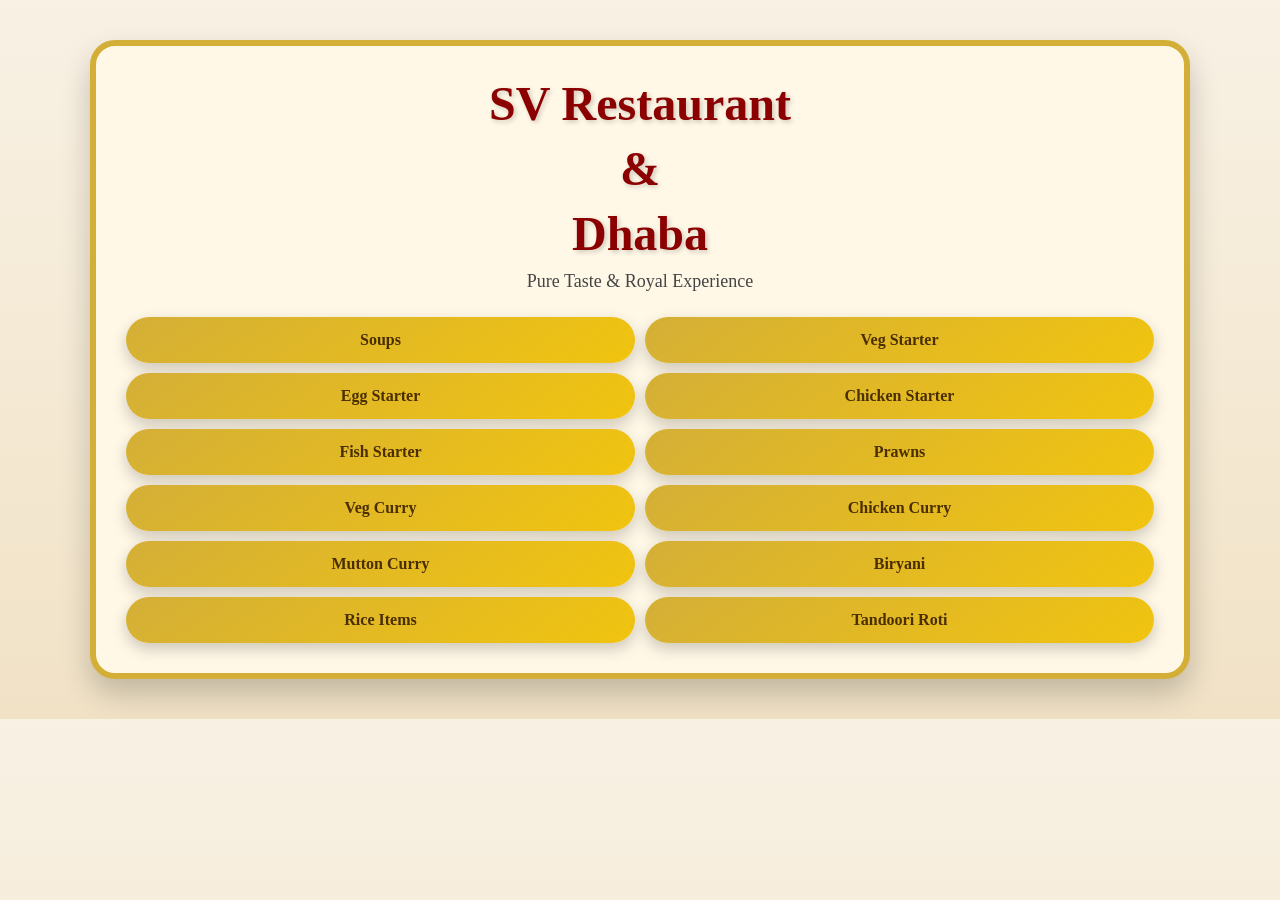
<file: index.html>
<!DOCTYPE html>
<html>
<head>
    <title>SV Restaurant & Dhaba</title>
    <meta name="viewport" content="width=device-width, initial-scale=1.0">
    <link rel="stylesheet" href="style.css">
</head>
<body>

<div class="cover-container">
    <h1 class="restaurant-name">SV Restaurant</h1>
    <h1 class="restaurant-name">&</h1>
    <h1 class="restaurant-name">Dhaba</h1>
    <p class="restaurant-sub">Pure Taste & Royal Experience </p>

    <div class="menu-grid">
        <a href="soups.html" class="menu-btn">Soups</a>
        <a href="veg-starter.html" class="menu-btn">Veg Starter</a>
        <a href="egg-starter.html" class="menu-btn">Egg Starter</a>
        <a href="chicken-starter.html" class="menu-btn">Chicken Starter</a>
        <a href="fish-starter.html" class="menu-btn">Fish Starter</a>
        <a href="prawns.html" class="menu-btn">Prawns</a>
        <a href="veg-curry.html" class="menu-btn">Veg Curry</a>
        <a href="chicken-curry.html" class="menu-btn">Chicken Curry</a>
        <a href="mutton-curry.html" class="menu-btn">Mutton Curry</a>
        <a href="biryani.html" class="menu-btn">Biryani</a>
        <a href="rice.html" class="menu-btn">Rice Items</a>
        <a href="roti.html" class="menu-btn">Tandoori Roti</a>  
    </div>
</div>

</body>
</html>
</file>
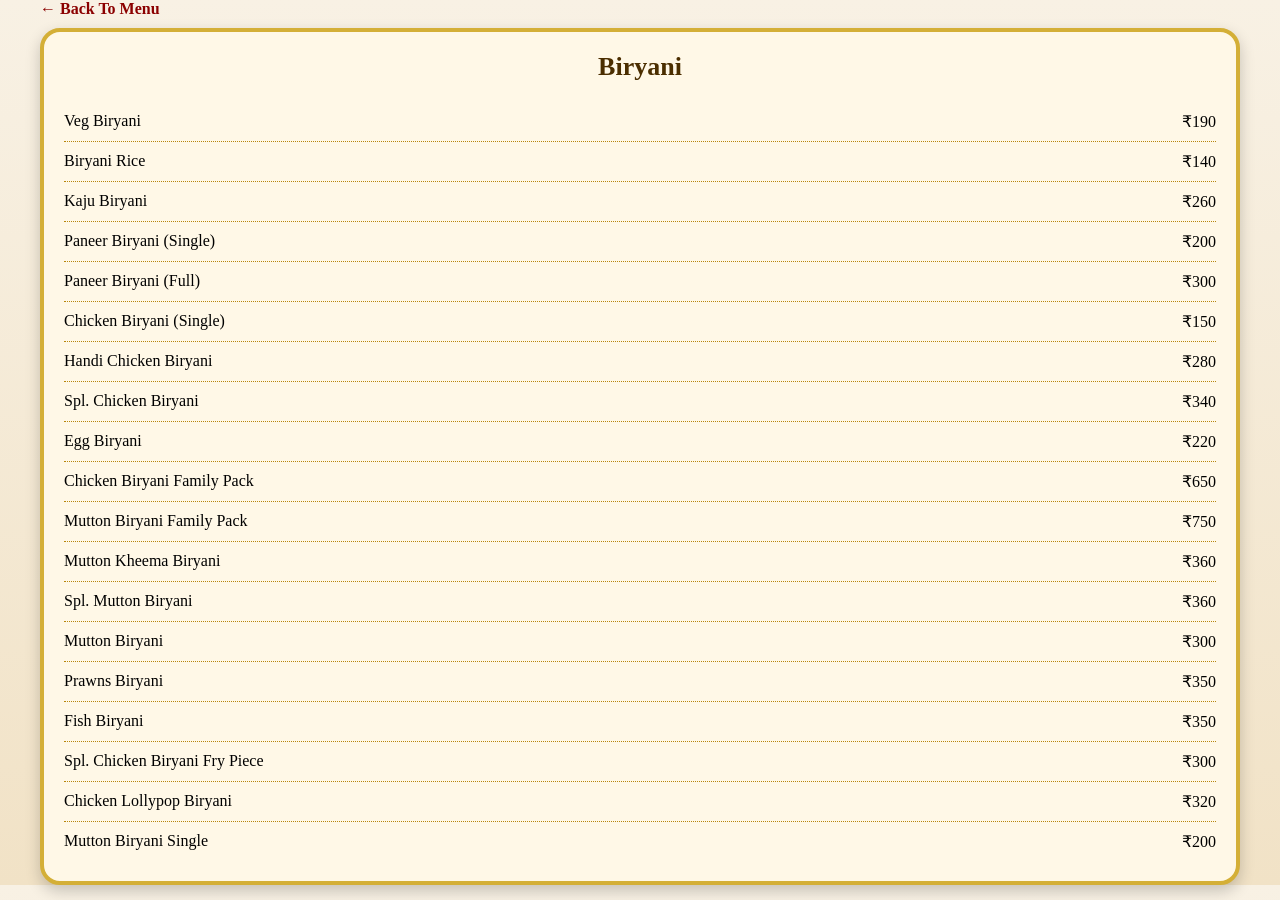
<file: biryani.html>
<!DOCTYPE html>
<html>
<head>
<title>Biryani - SV Restaurant & Dhaba</title>
<meta name="viewport" content="width=device-width, initial-scale=1.0">
<link rel="stylesheet" href="style.css">
</head>
<body>

<div class="menu-wrapper">
<div class="top-bar">
<a href="index.html" class="back-btn">← Back To Menu</a>
</div>

<div class="menu-frame">
<h2 class="menu-title">Biryani</h2>

<div class="menu-row"><span>Veg Biryani</span><span>₹190</span></div>
<div class="menu-row"><span>Biryani Rice</span><span>₹140</span></div>
<div class="menu-row"><span>Kaju Biryani</span><span>₹260</span></div>
<div class="menu-row"><span>Paneer Biryani (Single)</span><span>₹200</span></div>
<div class="menu-row"><span>Paneer Biryani (Full)</span><span>₹300</span></div>

<div class="menu-row"><span>Chicken Biryani (Single)</span><span>₹150</span></div>
<div class="menu-row"><span>Handi Chicken Biryani</span><span>₹280</span></div>
<div class="menu-row"><span>Spl. Chicken Biryani</span><span>₹340</span></div>
<div class="menu-row"><span>Egg Biryani</span><span>₹220</span></div>

<div class="menu-row"><span>Chicken Biryani Family Pack</span><span>₹650</span></div>
<div class="menu-row"><span>Mutton Biryani Family Pack</span><span>₹750</span></div>
<div class="menu-row"><span>Mutton Kheema Biryani</span><span>₹360</span></div>
<div class="menu-row"><span>Spl. Mutton Biryani</span><span>₹360</span></div>
<div class="menu-row"><span>Mutton Biryani</span><span>₹300</span></div>
<div class="menu-row"><span>Prawns Biryani</span><span>₹350</span></div>
<div class="menu-row"><span>Fish Biryani</span><span>₹350</span></div>
<div class="menu-row"><span>Spl. Chicken Biryani Fry Piece</span><span>₹300</span></div>
<div class="menu-row"><span>Chicken Lollypop Biryani</span><span>₹320</span></div>
<div class="menu-row"><span>Mutton Biryani Single </span><span>₹200</span></div>

</div>
</div>

</body>
</html>
</file>
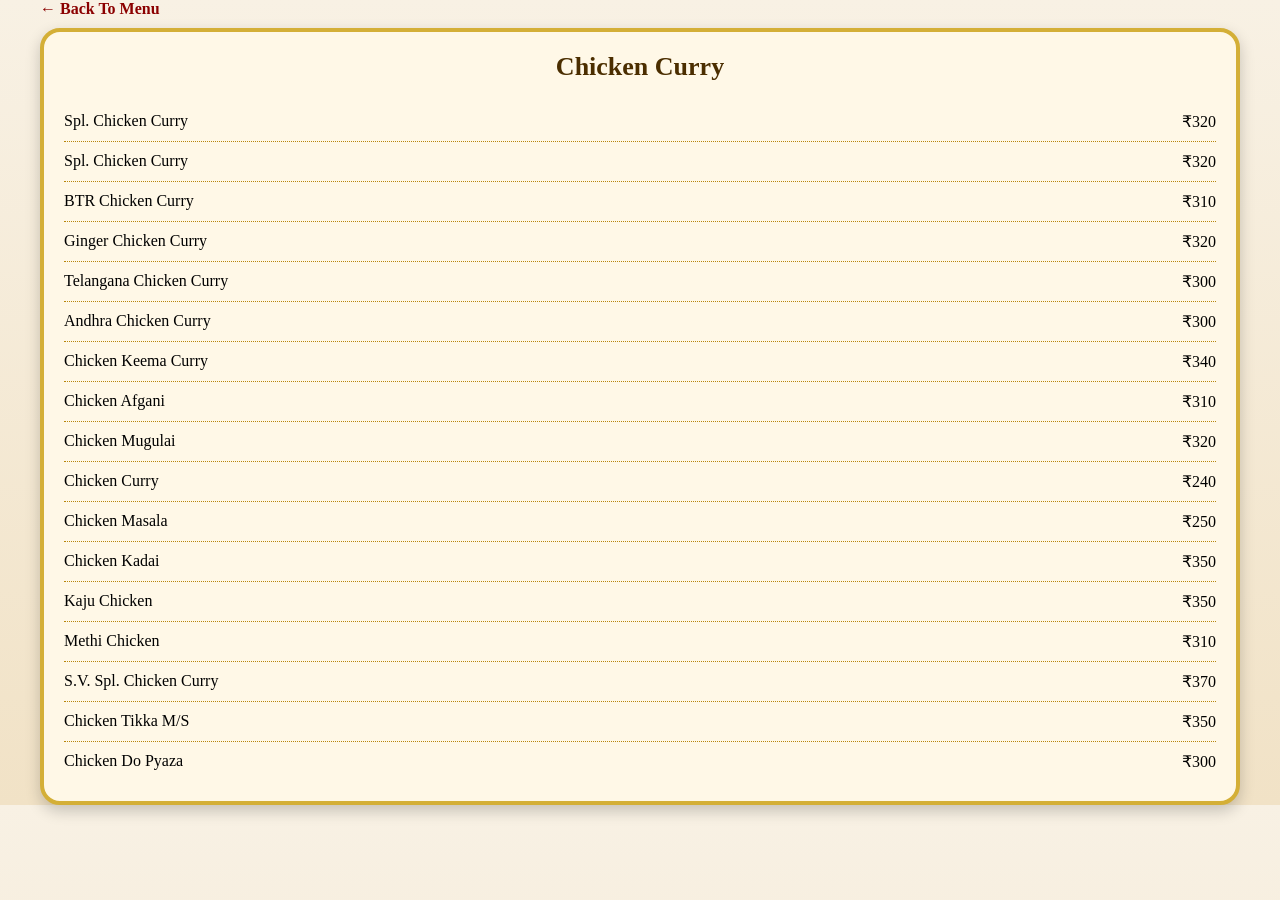
<file: chicken-curry.html>
<!DOCTYPE html>
<html>
<head>
<title>Chicken Curry - SV Restaurant & Dhaba</title>
<meta name="viewport" content="width=device-width, initial-scale=1.0">
<link rel="stylesheet" href="style.css">
</head>
<body>

<div class="menu-wrapper">
<div class="top-bar">
<a href="index.html" class="back-btn">← Back To Menu</a>
</div>

<div class="menu-frame">
<h2 class="menu-title">Chicken Curry</h2>

<div class="menu-row"><span>Spl. Chicken Curry</span><span>₹320</span></div>
<div class="menu-row"><span>Spl. Chicken Curry</span><span>₹320</span></div>
<div class="menu-row"><span>BTR Chicken Curry</span><span>₹310</span></div>
<div class="menu-row"><span>Ginger Chicken Curry</span><span>₹320</span></div>
<div class="menu-row"><span>Telangana Chicken Curry</span><span>₹300</span></div>
<div class="menu-row"><span>Andhra Chicken Curry</span><span>₹300</span></div>
<div class="menu-row"><span>Chicken Keema Curry</span><span>₹340</span></div>
<div class="menu-row"><span>Chicken Afgani</span><span>₹310</span></div>
<div class="menu-row"><span>Chicken Mugulai</span><span>₹320</span></div>
<div class="menu-row"><span>Chicken Curry</span><span>₹240</span></div>
<div class="menu-row"><span>Chicken Masala</span><span>₹250</span></div>
<div class="menu-row"><span>Chicken Kadai</span><span>₹350</span></div>
<div class="menu-row"><span>Kaju Chicken</span><span>₹350</span></div>
<div class="menu-row"><span>Methi Chicken</span><span>₹310</span></div>
<div class="menu-row"><span>S.V. Spl. Chicken Curry</span><span>₹370</span></div>
<div class="menu-row"><span>Chicken Tikka M/S</span><span>₹350</span></div>
<div class="menu-row"><span>Chicken Do Pyaza</span><span>₹300</span></div>

</div>
</div>

</body>
</html>
</file>
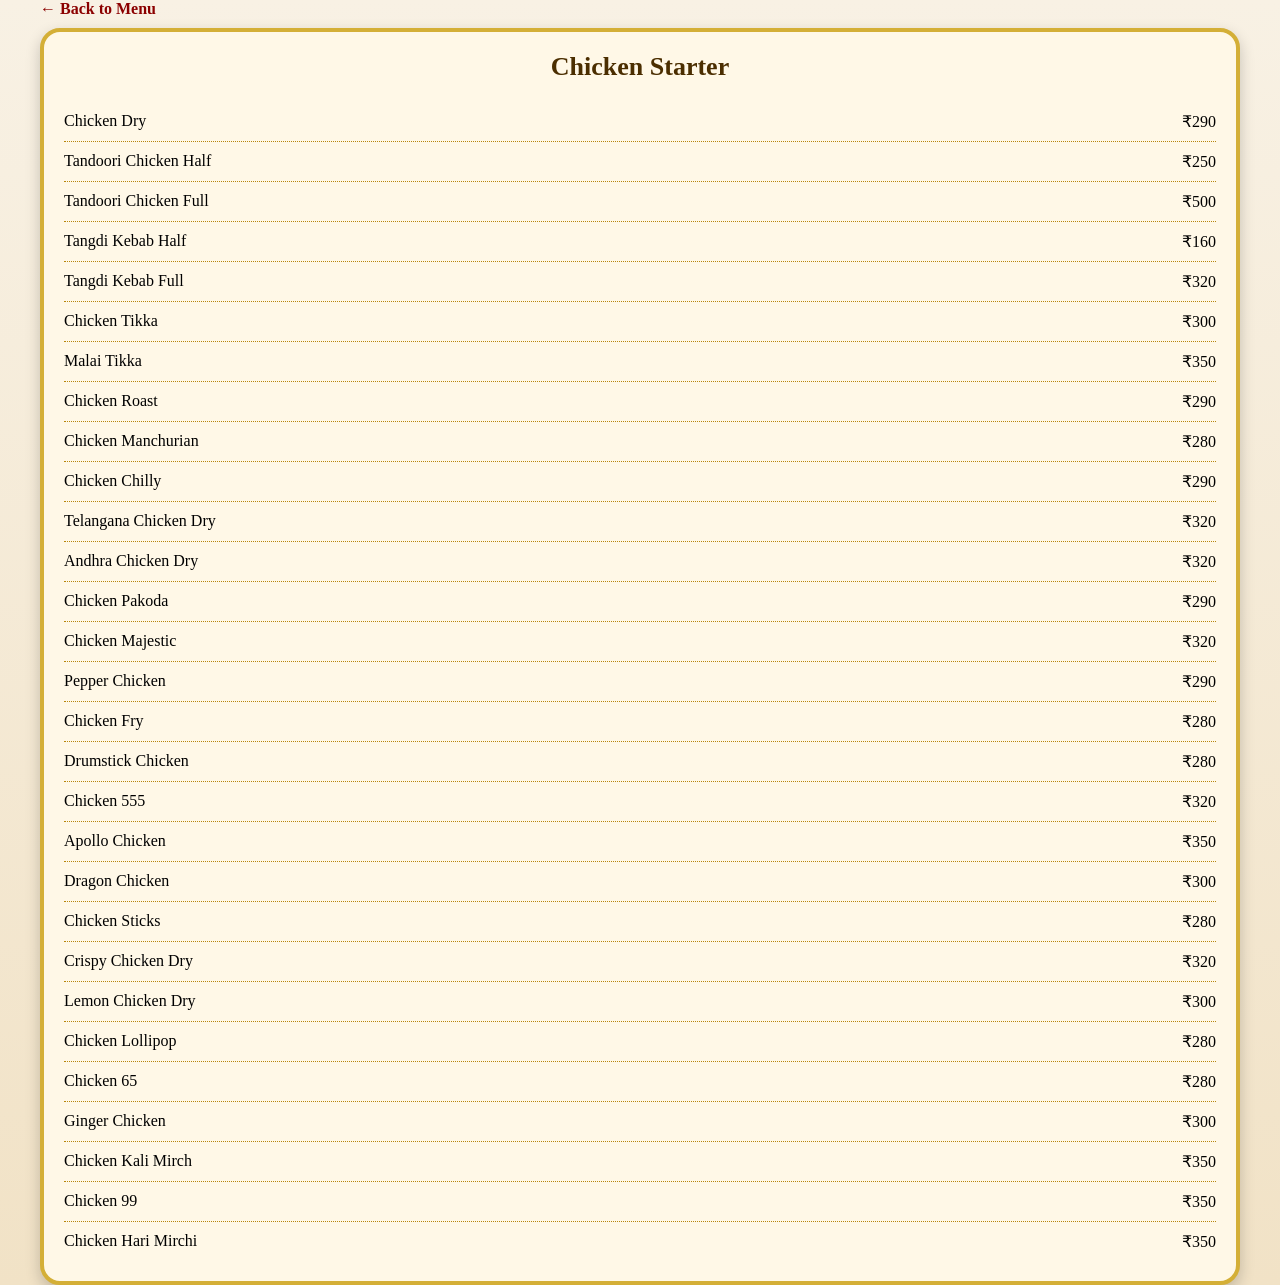
<file: chicken-starter.html>
<!DOCTYPE html>
<html lang="en">
<head>
    <meta charset="UTF-8">
    <title>Chicken Starter - SV Restaurant</title>
    <meta name="viewport" content="width=device-width, initial-scale=1.0">
    <link rel="stylesheet" href="style.css">
</head>
<body>

<div class="menu-wrapper">

    <div class="top-bar">
        <a href="index.html" class="back-btn">← Back to Menu</a>
    </div>

    <div class="menu-frame">

        <h2 class="menu-title">Chicken Starter</h2>

        <div class="menu-row"><span>Chicken Dry</span><span>₹290</span></div>
        <div class="menu-row"><span>Tandoori Chicken Half</span><span>₹250</span></div>
        <div class="menu-row"><span>Tandoori Chicken Full</span><span>₹500</span></div>
        <div class="menu-row"><span>Tangdi Kebab Half</span><span>₹160</span></div>
        <div class="menu-row"><span>Tangdi Kebab Full</span><span>₹320</span></div>
        <div class="menu-row"><span>Chicken Tikka</span><span>₹300</span></div>
        <div class="menu-row"><span>Malai Tikka</span><span>₹350</span></div>
        <div class="menu-row"><span>Chicken Roast</span><span>₹290</span></div>
        <div class="menu-row"><span>Chicken Manchurian</span><span>₹280</span></div>
        <div class="menu-row"><span>Chicken Chilly</span><span>₹290</span></div>
        <div class="menu-row"><span>Telangana Chicken Dry</span><span>₹320</span></div>
        <div class="menu-row"><span>Andhra Chicken Dry</span><span>₹320</span></div>
        <div class="menu-row"><span>Chicken Pakoda</span><span>₹290</span></div>
        <div class="menu-row"><span>Chicken Majestic</span><span>₹320</span></div>
        <div class="menu-row"><span>Pepper Chicken</span><span>₹290</span></div>
        <div class="menu-row"><span>Chicken Fry</span><span>₹280</span></div>
        <div class="menu-row"><span>Drumstick Chicken</span><span>₹280</span></div>
        <div class="menu-row"><span>Chicken 555</span><span>₹320</span></div>
        <div class="menu-row"><span>Apollo Chicken</span><span>₹350</span></div>
        <div class="menu-row"><span>Dragon Chicken</span><span>₹300</span></div>
        <div class="menu-row"><span>Chicken Sticks</span><span>₹280</span></div>
        <div class="menu-row"><span>Crispy Chicken Dry</span><span>₹320</span></div>
        <div class="menu-row"><span>Lemon Chicken Dry</span><span>₹300</span></div>
        <div class="menu-row"><span>Chicken Lollipop</span><span>₹280</span></div>
        <div class="menu-row"><span>Chicken 65</span><span>₹280</span></div>
        <div class="menu-row"><span>Ginger Chicken</span><span>₹300</span></div>
        <div class="menu-row"><span>Chicken Kali Mirch</span><span>₹350</span></div>
        <div class="menu-row"><span>Chicken 99</span><span>₹350</span></div>
        <div class="menu-row"><span>Chicken Hari Mirchi</span><span>₹350</span></div>

    </div>

</div>

</body>
</html>
</file>
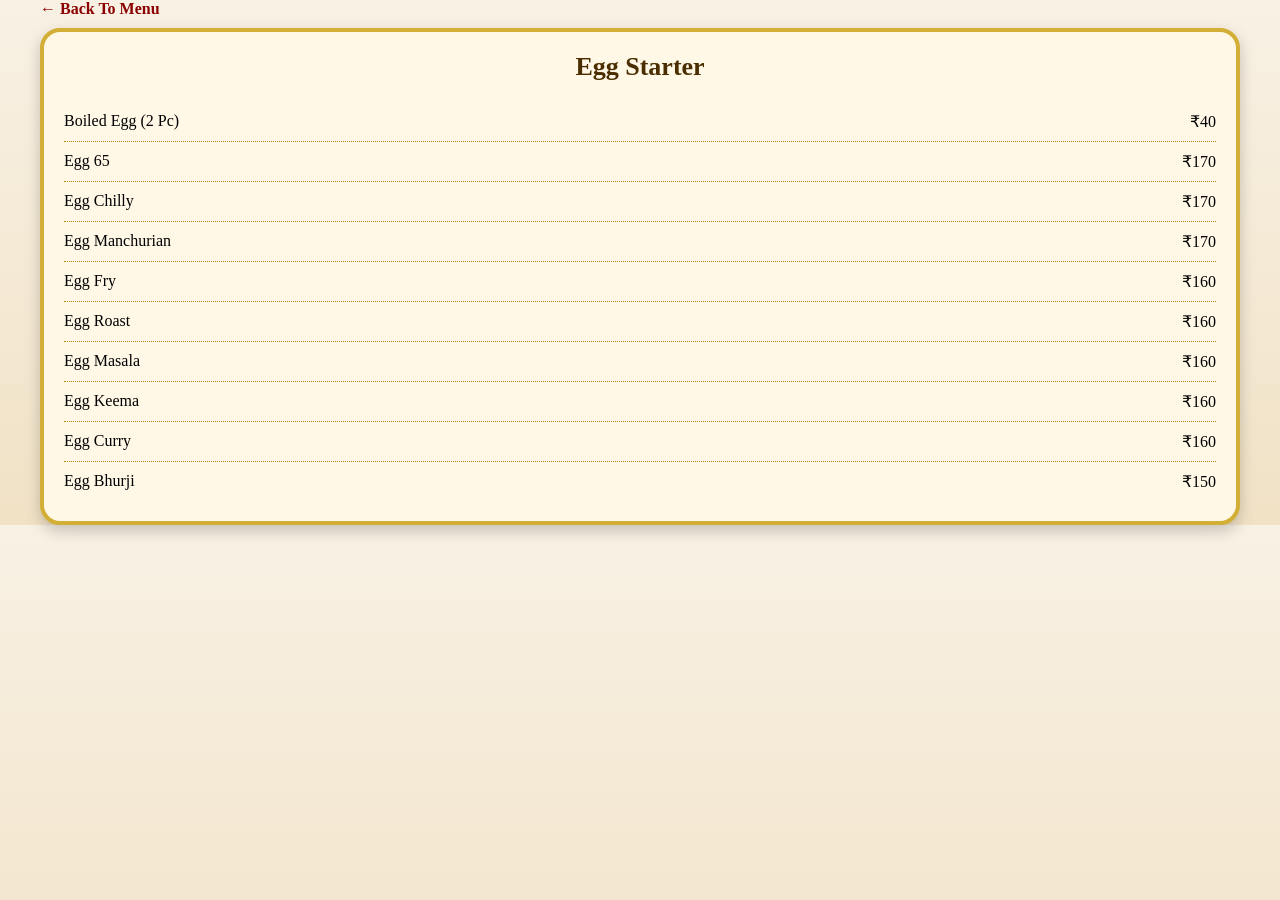
<file: egg-starter.html>
<!DOCTYPE html>
<html>
<head>
<title>Chicken Curry - SV Restaurant & Dhaba</title>
<meta name="viewport" content="width=device-width, initial-scale=1.0">
<link rel="stylesheet" href="style.css">
</head>
<body>

<div class="menu-wrapper">
<div class="top-bar">
<a href="index.html" class="back-btn">← Back To Menu</a>
</div>

<div class="menu-frame">
<h2 class="menu-title">Egg Starter</h2>

<div class="menu-row"><span>Boiled Egg (2 Pc)</span><span>₹40</span></div>
<div class="menu-row"><span>Egg 65</span><span>₹170</span></div>
<div class="menu-row"><span>Egg Chilly</span><span>₹170</span></div>
<div class="menu-row"><span>Egg Manchurian</span><span>₹170</span></div>
<div class="menu-row"><span>Egg Fry</span><span>₹160</span></div>
<div class="menu-row"><span>Egg Roast</span><span>₹160</span></div>
<div class="menu-row"><span>Egg Masala</span><span>₹160</span></div>
<div class="menu-row"><span>Egg Keema</span><span>₹160</span></div>
<div class="menu-row"><span>Egg Curry</span><span>₹160</span></div>
<div class="menu-row"><span>Egg Bhurji</span><span>₹150</span></div>

</div>
</div>

</body>
</html>
</file>
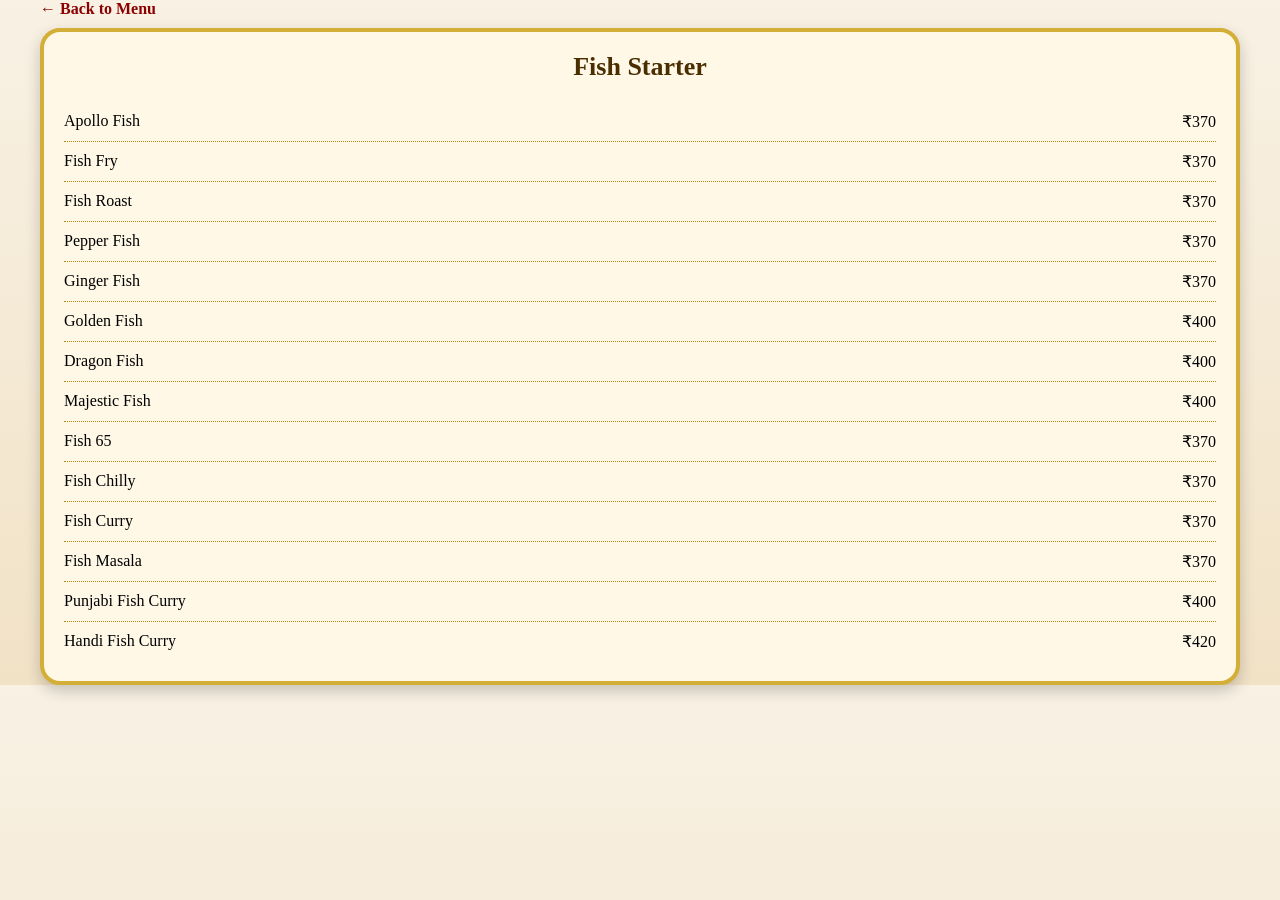
<file: fish-starter.html>
<!DOCTYPE html>
<html lang="en">
<head>
    <meta charset="UTF-8">
    <title>Fish Starter - SV Restaurant</title>
    <meta name="viewport" content="width=device-width, initial-scale=1.0">
    <link rel="stylesheet" href="style.css">
</head>
<body>

<div class="menu-wrapper">

    <div class="top-bar">
        <a href="index.html" class="back-btn">← Back to Menu</a>
    </div>

    <div class="menu-frame">

        <h2 class="menu-title">Fish Starter</h2>

        <div class="menu-row"><span>Apollo Fish</span><span>₹370</span></div>
        <div class="menu-row"><span>Fish Fry</span><span>₹370</span></div>
        <div class="menu-row"><span>Fish Roast</span><span>₹370</span></div>
        <div class="menu-row"><span>Pepper Fish</span><span>₹370</span></div>
        <div class="menu-row"><span>Ginger Fish</span><span>₹370</span></div>
        <div class="menu-row"><span>Golden Fish</span><span>₹400</span></div>
        <div class="menu-row"><span>Dragon Fish</span><span>₹400</span></div>
        <div class="menu-row"><span>Majestic Fish</span><span>₹400</span></div>
        <div class="menu-row"><span>Fish 65</span><span>₹370</span></div>
        <div class="menu-row"><span>Fish Chilly</span><span>₹370</span></div>
        <div class="menu-row"><span>Fish Curry</span><span>₹370</span></div>
        <div class="menu-row"><span>Fish Masala</span><span>₹370</span></div>
        <div class="menu-row"><span>Punjabi Fish Curry</span><span>₹400</span></div>
        <div class="menu-row"><span>Handi Fish Curry</span><span>₹420</span></div>

    </div>

</div>

</body>
</html>
</file>
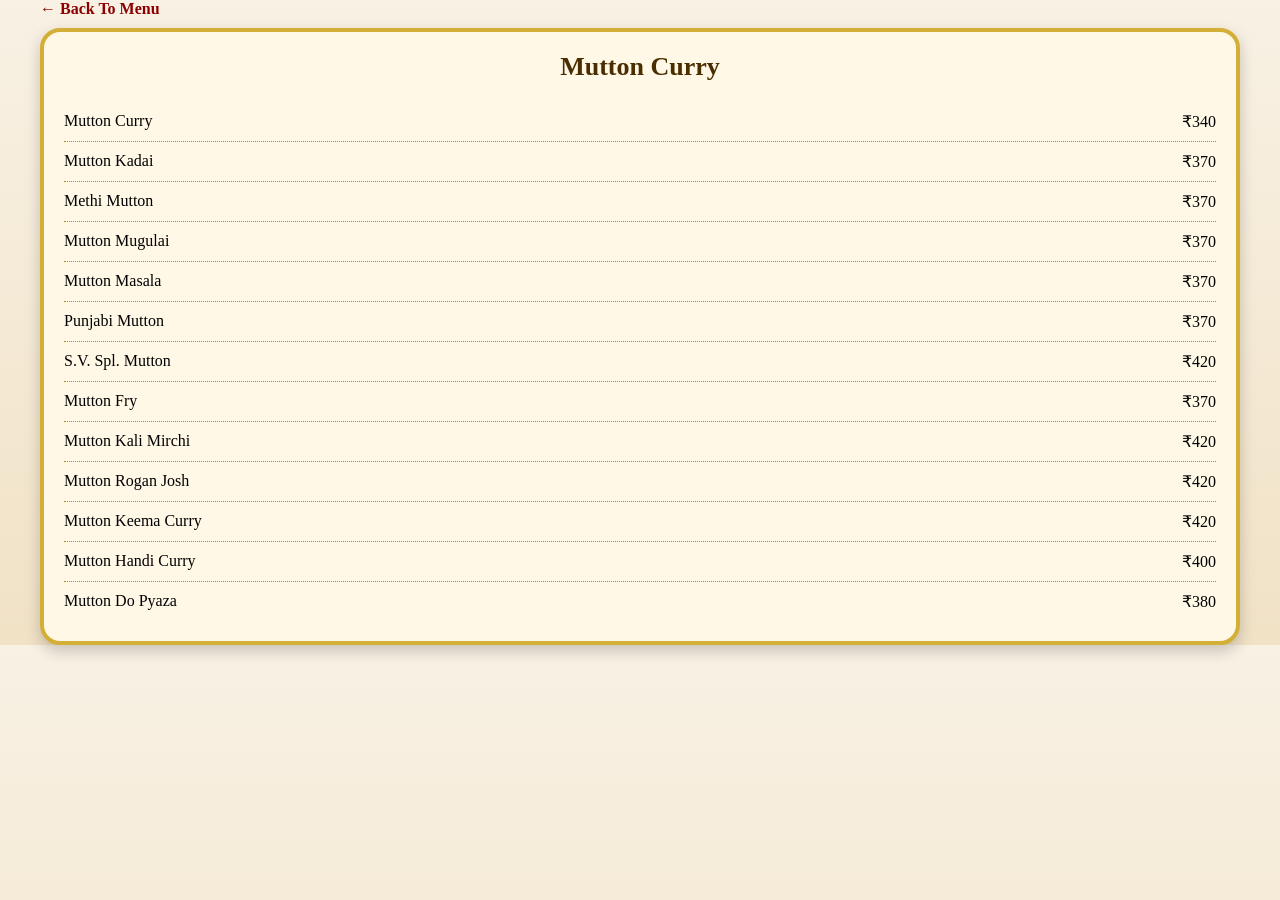
<file: mutton-curry.html>
<!DOCTYPE html>
<html>
<head>
<title>Mutton Curry - SV Restaurant & Dhaba</title>
<meta name="viewport" content="width=device-width, initial-scale=1.0">
<link rel="stylesheet" href="style.css">
</head>
<body>

<div class="menu-wrapper">
<div class="top-bar">
<a href="index.html" class="back-btn">← Back To Menu</a>
</div>

<div class="menu-frame">
<h2 class="menu-title">Mutton Curry</h2>

<div class="menu-row"><span>Mutton Curry</span><span>₹340</span></div>
<div class="menu-row"><span>Mutton Kadai</span><span>₹370</span></div>
<div class="menu-row"><span>Methi Mutton</span><span>₹370</span></div>
<div class="menu-row"><span>Mutton Mugulai</span><span>₹370</span></div>
<div class="menu-row"><span>Mutton Masala</span><span>₹370</span></div>
<div class="menu-row"><span>Punjabi Mutton</span><span>₹370</span></div>
<div class="menu-row"><span>S.V. Spl. Mutton</span><span>₹420</span></div>
<div class="menu-row"><span>Mutton Fry</span><span>₹370</span></div>
<div class="menu-row"><span>Mutton Kali Mirchi</span><span>₹420</span></div>
<div class="menu-row"><span>Mutton Rogan Josh</span><span>₹420</span></div>
<div class="menu-row"><span>Mutton Keema Curry</span><span>₹420</span></div>
<div class="menu-row"><span>Mutton Handi Curry</span><span>₹400</span></div>
<div class="menu-row"><span>Mutton Do Pyaza</span><span>₹380</span></div>

</div>
</div>

</body>
</html>
</file>
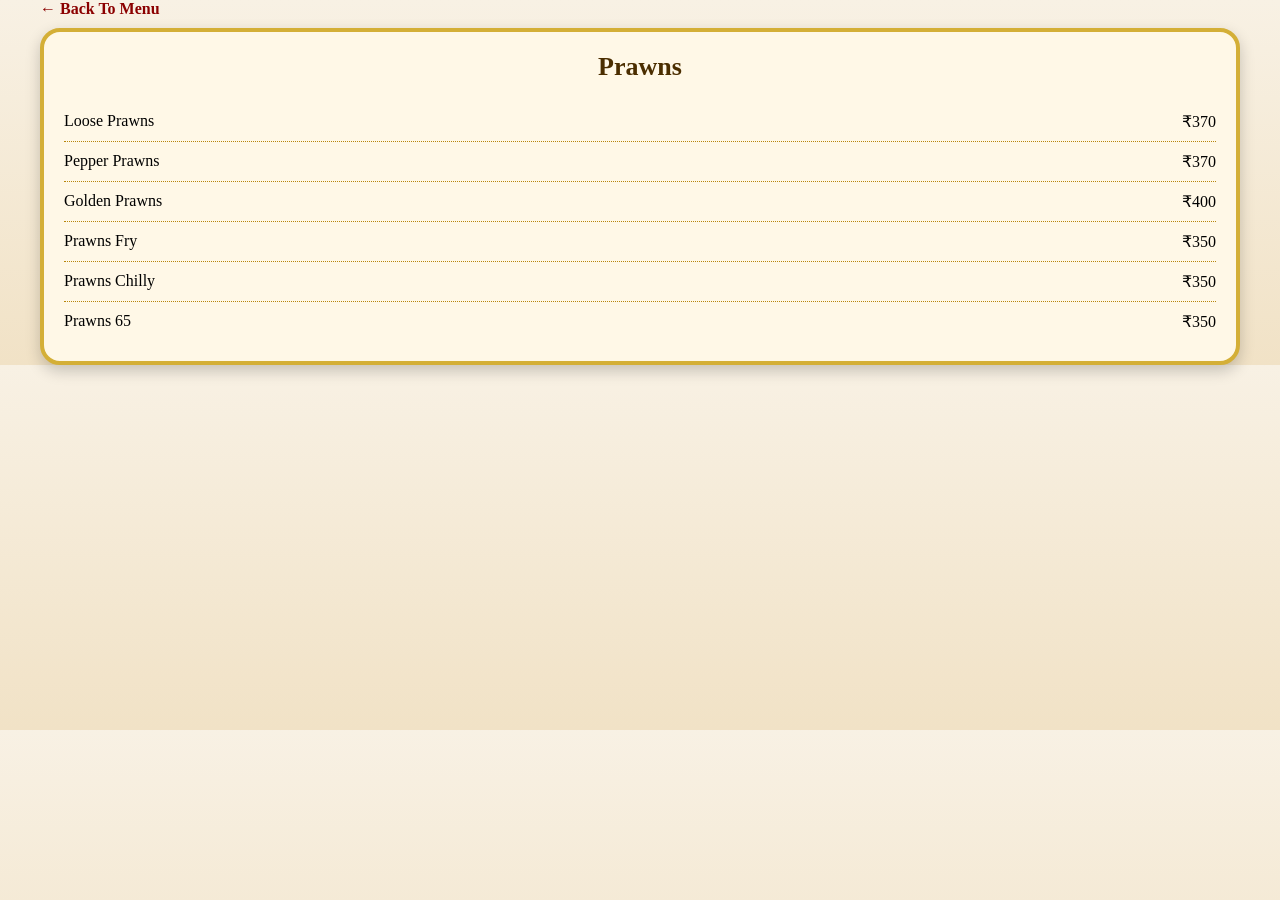
<file: prawns.html>
<!DOCTYPE html>
<html>
<head>
<title>Prawns - SV Restaurant & Dhaba</title>
<meta name="viewport" content="width=device-width, initial-scale=1.0">
<link rel="stylesheet" href="style.css">
</head>
<body>

<div class="menu-wrapper">
<div class="top-bar">
<a href="index.html" class="back-btn">← Back To Menu</a>
</div>

<div class="menu-frame">
<h2 class="menu-title">Prawns</h2>

<div class="menu-row"><span>Loose Prawns</span><span>₹370</span></div>
<div class="menu-row"><span>Pepper Prawns</span><span>₹370</span></div>
<div class="menu-row"><span>Golden Prawns</span><span>₹400</span></div>
<div class="menu-row"><span>Prawns Fry</span><span>₹350</span></div>
<div class="menu-row"><span>Prawns Chilly</span><span>₹350</span></div>
<div class="menu-row"><span>Prawns 65</span><span>₹350</span></div>

</div>
</div>

</body>
</html>
</file>
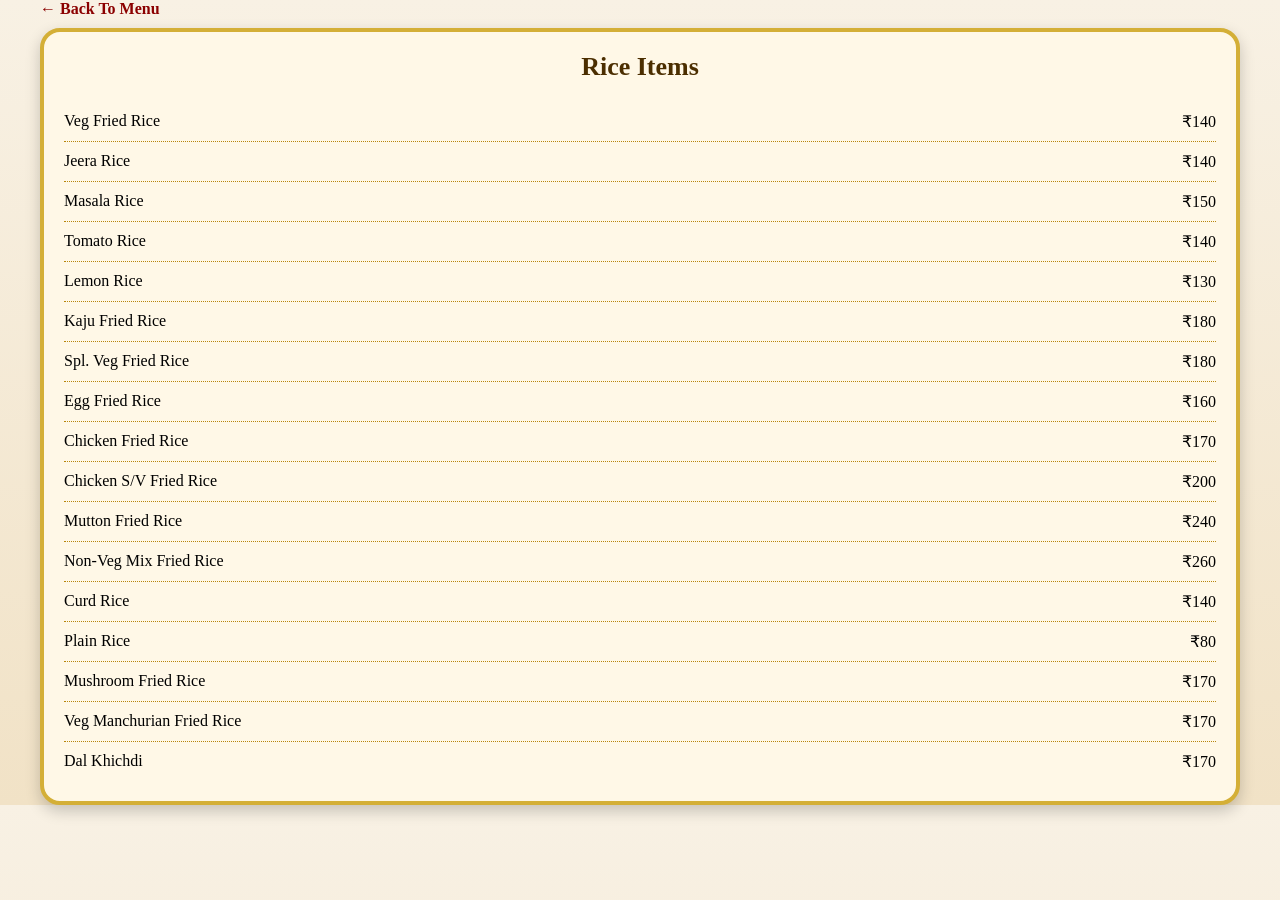
<file: rice.html>
<!DOCTYPE html>
<html>
<head>
<title>Rice Items - SV Restaurant & Dhaba</title>
<meta name="viewport" content="width=device-width, initial-scale=1.0">
<link rel="stylesheet" href="style.css">
</head>
<body>

<div class="menu-wrapper">
<div class="top-bar">
<a href="index.html" class="back-btn">← Back To Menu</a>
</div>

<div class="menu-frame">
<h2 class="menu-title">Rice Items</h2>

<div class="menu-row"><span>Veg Fried Rice</span><span>₹140</span></div>
<div class="menu-row"><span>Jeera Rice</span><span>₹140</span></div>
<div class="menu-row"><span>Masala Rice</span><span>₹150</span></div>
<div class="menu-row"><span>Tomato Rice</span><span>₹140</span></div>
<div class="menu-row"><span>Lemon Rice</span><span>₹130</span></div>
<div class="menu-row"><span>Kaju Fried Rice</span><span>₹180</span></div>
<div class="menu-row"><span>Spl. Veg Fried Rice</span><span>₹180</span></div>
<div class="menu-row"><span>Egg Fried Rice</span><span>₹160</span></div>
<div class="menu-row"><span>Chicken Fried Rice</span><span>₹170</span></div>
<div class="menu-row"><span>Chicken S/V Fried Rice</span><span>₹200</span></div>
<div class="menu-row"><span>Mutton Fried Rice</span><span>₹240</span></div>
<div class="menu-row"><span>Non-Veg Mix Fried Rice</span><span>₹260</span></div>
<div class="menu-row"><span>Curd Rice</span><span>₹140</span></div>
<div class="menu-row"><span>Plain Rice</span><span>₹80</span></div>
<div class="menu-row"><span>Mushroom Fried Rice</span><span>₹170</span></div>
<div class="menu-row"><span>Veg Manchurian Fried Rice</span><span>₹170</span></div>
<div class="menu-row"><span>Dal Khichdi</span><span>₹170</span></div>

</div>
</div>

</body>
</html>
</file>
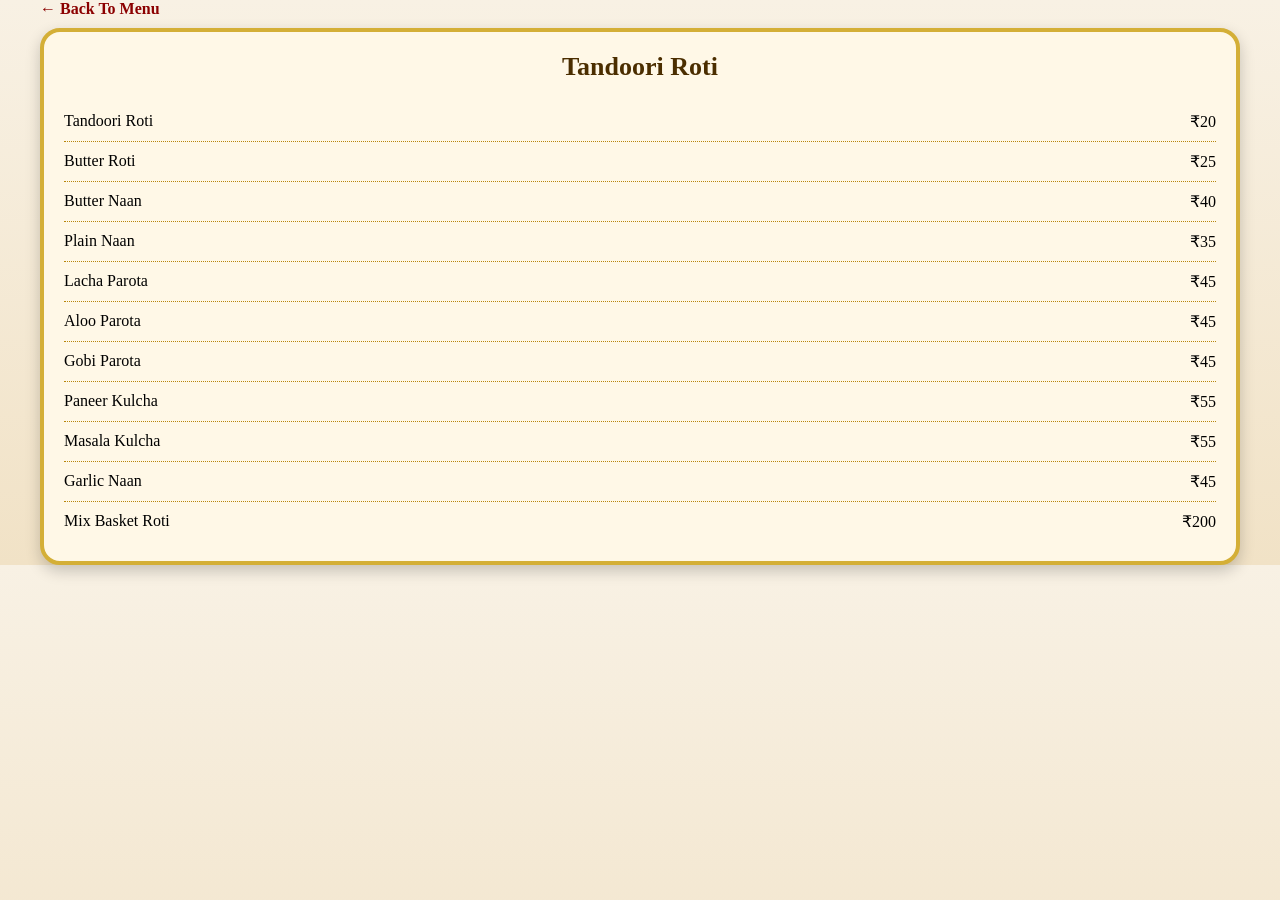
<file: roti.html>
<!DOCTYPE html>
<html>
<head>
<title>Tandoori Roti - SV Restaurant & Dhaba</title>
<meta name="viewport" content="width=device-width, initial-scale=1.0">
<link rel="stylesheet" href="style.css">
</head>
<body>

<div class="menu-wrapper">
<div class="top-bar">
<a href="index.html" class="back-btn">← Back To Menu</a>
</div>

<div class="menu-frame">
<h2 class="menu-title">Tandoori Roti</h2>

<div class="menu-row"><span>Tandoori Roti</span><span>₹20</span></div>
<div class="menu-row"><span>Butter Roti</span><span>₹25</span></div>
<div class="menu-row"><span>Butter Naan</span><span>₹40</span></div>
<div class="menu-row"><span>Plain Naan</span><span>₹35</span></div>
<div class="menu-row"><span>Lacha Parota</span><span>₹45</span></div>
<div class="menu-row"><span>Aloo Parota</span><span>₹45</span></div>
<div class="menu-row"><span>Gobi Parota</span><span>₹45</span></div>
<div class="menu-row"><span>Paneer Kulcha</span><span>₹55</span></div>
<div class="menu-row"><span>Masala Kulcha</span><span>₹55</span></div>
<div class="menu-row"><span>Garlic Naan</span><span>₹45</span></div>
<div class="menu-row"><span>Mix Basket Roti</span><span>₹200</span></div>

</div>
</div>

</body>
</html>
</file>
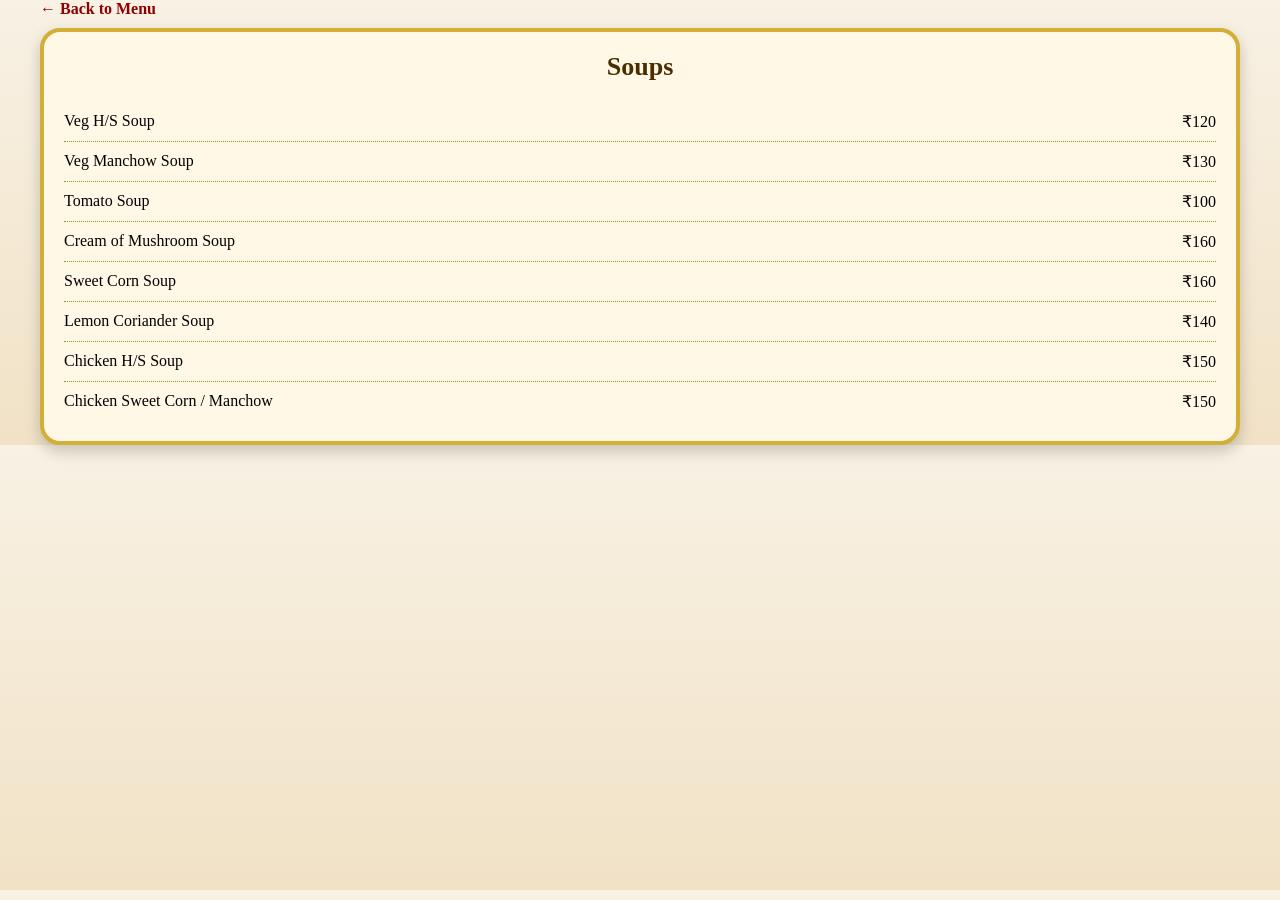
<file: soups.html>
<!DOCTYPE html>
<html lang="en">
<head>
    <meta charset="UTF-8">
    <title>Soups - SV Restaurant</title>
    <meta name="viewport" content="width=device-width, initial-scale=1.0">
    <link rel="stylesheet" href="style.css">
</head>
<body>

<div class="menu-wrapper">

    <div class="top-bar">
        <a href="index.html" class="back-btn">← Back to Menu</a>
    </div>

    <div class="menu-frame">

        <h2 class="menu-title">Soups</h2>

        <div class="menu-row">
            <span>Veg H/S Soup</span>
            <span>₹120</span>
        </div>

        <div class="menu-row">
            <span>Veg Manchow Soup</span>
            <span>₹130</span>
        </div>

        <div class="menu-row">
            <span>Tomato Soup</span>
            <span>₹100</span>
        </div>

        <div class="menu-row">
            <span>Cream of Mushroom Soup</span>
            <span>₹160</span>
        </div>

        <div class="menu-row">
            <span>Sweet Corn Soup</span>
            <span>₹160</span>
        </div>

        <div class="menu-row">
            <span>Lemon Coriander Soup</span>
            <span>₹140</span>
        </div>

        <div class="menu-row">
            <span>Chicken H/S Soup</span>
            <span>₹150</span>
        </div>

        <div class="menu-row">
            <span>Chicken Sweet Corn / Manchow</span>
            <span>₹150</span>
        </div>

    </div>

</div>

</body>
</html>
</file>
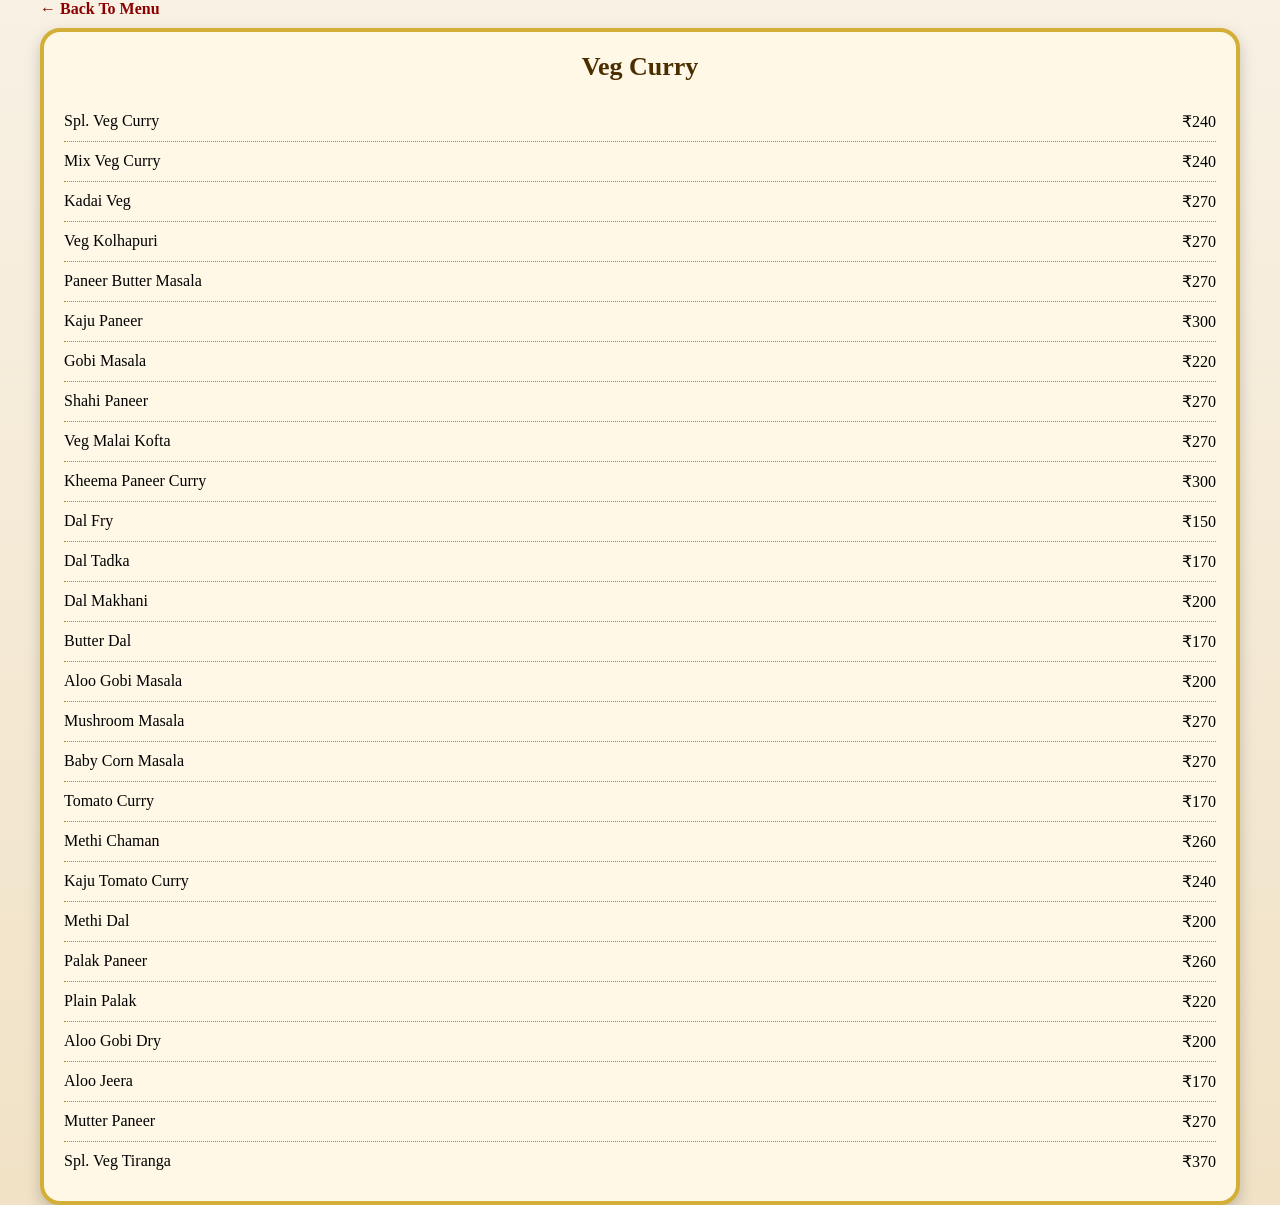
<file: veg-curry.html>
<!DOCTYPE html>
<html>
<head>
<title>Veg Curry - SV Restaurant & Dhaba</title>
<meta name="viewport" content="width=device-width, initial-scale=1.0">
<link rel="stylesheet" href="style.css">
</head>
<body>

<div class="menu-wrapper">
<div class="top-bar">
<a href="index.html" class="back-btn">← Back To Menu</a>
</div>

<div class="menu-frame">
<h2 class="menu-title">Veg Curry</h2>

<div class="menu-row"><span>Spl. Veg Curry</span><span>₹240</span></div>
<div class="menu-row"><span>Mix Veg Curry</span><span>₹240</span></div>
<div class="menu-row"><span>Kadai Veg</span><span>₹270</span></div>
<div class="menu-row"><span>Veg Kolhapuri</span><span>₹270</span></div>
<div class="menu-row"><span>Paneer Butter Masala</span><span>₹270</span></div>
<div class="menu-row"><span>Kaju Paneer</span><span>₹300</span></div>
<div class="menu-row"><span>Gobi Masala</span><span>₹220</span></div>
<div class="menu-row"><span>Shahi Paneer</span><span>₹270</span></div>
<div class="menu-row"><span>Veg Malai Kofta</span><span>₹270</span></div>
<div class="menu-row"><span>Kheema Paneer Curry</span><span>₹300</span></div>
<div class="menu-row"><span>Dal Fry</span><span>₹150</span></div>
<div class="menu-row"><span>Dal Tadka</span><span>₹170</span></div>
<div class="menu-row"><span>Dal Makhani</span><span>₹200</span></div>
<div class="menu-row"><span>Butter Dal</span><span>₹170</span></div>
<div class="menu-row"><span>Aloo Gobi Masala</span><span>₹200</span></div>
<div class="menu-row"><span>Mushroom Masala</span><span>₹270</span></div>
<div class="menu-row"><span>Baby Corn Masala</span><span>₹270</span></div>
<div class="menu-row"><span>Tomato Curry</span><span>₹170</span></div>
<div class="menu-row"><span>Methi Chaman</span><span>₹260</span></div>
<div class="menu-row"><span>Kaju Tomato Curry</span><span>₹240</span></div>
<div class="menu-row"><span>Methi Dal</span><span>₹200</span></div>
<div class="menu-row"><span>Palak Paneer</span><span>₹260</span></div>
<div class="menu-row"><span>Plain Palak</span><span>₹220</span></div>
<div class="menu-row"><span>Aloo Gobi Dry</span><span>₹200</span></div>
<div class="menu-row"><span>Aloo Jeera</span><span>₹170</span></div>
<div class="menu-row"><span>Mutter Paneer</span><span>₹270</span></div>
<div class="menu-row"><span>Spl. Veg Tiranga</span><span>₹370</span></div>

</div>
</div>

</body>
</html>
</file>
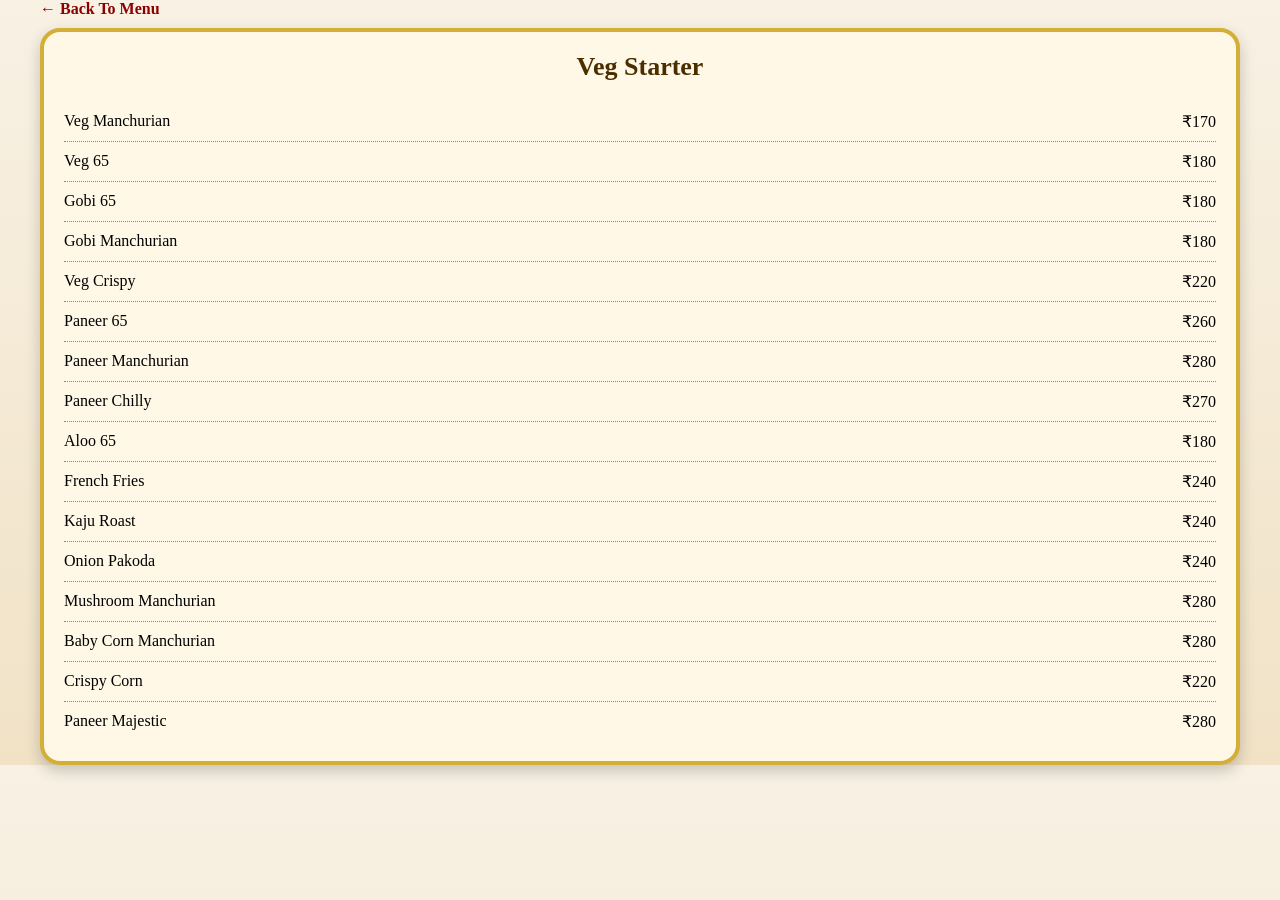
<file: veg-starter.html>
<!DOCTYPE html>
<html>
<head>
<title>Veg Starter - SV Restaurant & Dhaba</title>
<meta name="viewport" content="width=device-width, initial-scale=1.0">
    <link rel="stylesheet" href="style.css">
</head>
<body>

<div class="menu-wrapper">

    <div class="top-bar">
        <a href="index.html" class="back-btn">← Back To Menu</a>
    </div>

    <div class="menu-frame">

        <h2 class="menu-title">Veg Starter</h2>

        <div class="menu-row"><span>Veg Manchurian</span><span>₹170</span></div>
        <div class="menu-row"><span>Veg 65</span><span>₹180</span></div>
        <div class="menu-row"><span>Gobi 65</span><span>₹180</span></div>
        <div class="menu-row"><span>Gobi Manchurian</span><span>₹180</span></div>
        <div class="menu-row"><span>Veg Crispy</span><span>₹220</span></div>
        <div class="menu-row"><span>Paneer 65</span><span>₹260</span></div>
        <div class="menu-row"><span>Paneer Manchurian</span><span>₹280</span></div>
        <div class="menu-row"><span>Paneer Chilly</span><span>₹270</span></div>
        <div class="menu-row"><span>Aloo 65</span><span>₹180</span></div>
        <div class="menu-row"><span>French Fries</span><span>₹240</span></div>
        <div class="menu-row"><span>Kaju Roast</span><span>₹240</span></div>
        <div class="menu-row"><span>Onion Pakoda</span><span>₹240</span></div>
        <div class="menu-row"><span>Mushroom Manchurian</span><span>₹280</span></div>
        <div class="menu-row"><span>Baby Corn Manchurian</span><span>₹280</span></div>
        <div class="menu-row"><span>Crispy Corn</span><span>₹220</span></div>
        <div class="menu-row"><span>Paneer Majestic</span><span>₹280</span></div>

    </div>

</div>

</body>
</html>
</file>
<file: style.css>
* {
    margin: 0;
    padding: 0;
    box-sizing: border-box;
}

body {
    margin: 0;
    font-family: 'Georgia', serif;
    background: linear-gradient(to bottom, #f8f1e4, #f1e2c6);
}

/* ================= COVER PAGE ================= */

.cover-container {
    max-width: 1100px;
    margin: 40px auto;
    padding: 30px;
    text-align: center;
    background: #fff8e7;
    border: 6px solid #d4af37;
    border-radius: 25px;
    box-shadow: 0 15px 30px rgba(0,0,0,0.2);
}

.restaurant-name {
    font-size: 48px;
    color: #8b0000;
    text-shadow: 2px 2px 5px rgba(0,0,0,0.2);
    margin-bottom: 10px;
}

.restaurant-sub {
     font-size: 18px;
     color: #444;
     margin-bottom: 25px;
     position: relative;
}


.menu-grid {
    display: grid;
    grid-template-columns: repeat(2, 1fr);
    gap: 10px;
}

.menu-btn {
    text-decoration: none;
    background: linear-gradient(145deg, #d4af37, #f1c40f);
    color: #4b2e00;
    padding: 14px;
    border-radius: 30px;
    font-weight: bold;
    font-size: 16px;
    box-shadow: 0 6px 15px rgba(0,0,0,0.2);
    transition: 0.3s ease;
}

.menu-btn:hover {
    transform: translateY(-3px);
    box-shadow: 0 10px 20px rgba(0,0,0,0.3);
}

/* ================= INNER PAGE ================= */

.menu-wrapper {
     max-width: 1200px;
     width: 95%;
     margin: auto;
}

.top-bar {
    margin-bottom: 10px;
}

.back-btn {
    text-decoration: none;
    color: #8b0000;
    font-weight: bold;
}

/* Golden Frame */
.menu-frame {
    background: #fff8e7;
    border: 4px solid #d4af37;
    border-radius: 20px;
    padding: 20px;
    box-shadow: 0 6px 15px rgba(0,0,0,0.2);
}

/* Title */
.menu-title {
    text-align: center;
    color: #4b2e00;
    margin-bottom: 20px;
    font-size: 26px;
}

/* Menu Items */
.menu-row {
    display: flex;
    justify-content: space-between;
    padding: 10px 0;
    border-bottom: 1px dotted #b8860b;
}

.menu-row:last-child {
    border-bottom: none;
}

@media (max-width: 600px) {
    .menu-grid {
        grid-template-columns: 1fr;
    }
}
</file>
